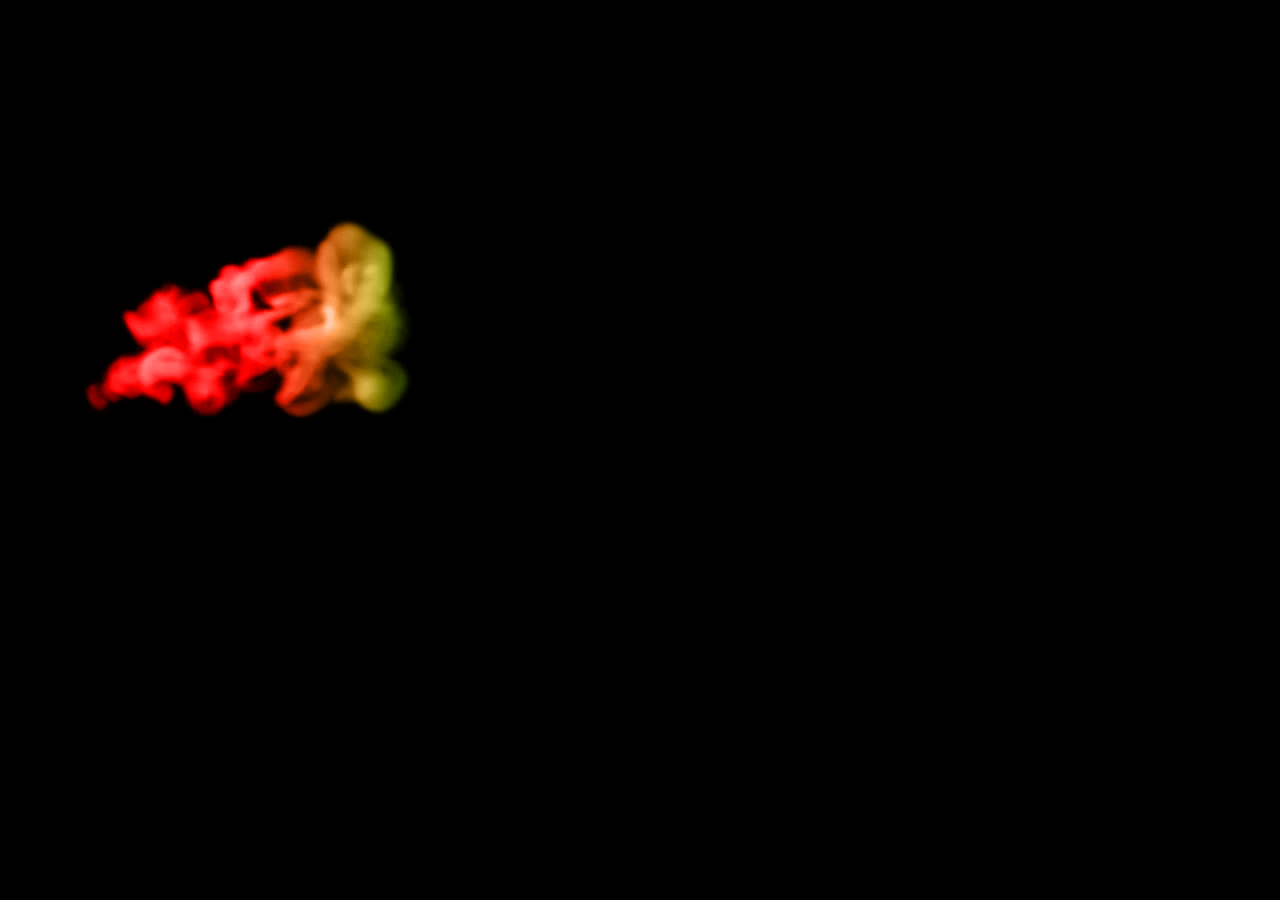
<file: html/play.html>
<!DOCTYPE html>
<html lang="fr">

<head>
    <meta charset="UTF-8">
    <meta name="viewport" content="width=device-width, initial-scale=1.0">
    <meta http-equiv="X-UA-Compatible" content="ie=edge">
    <title>Animation name</title>
    <link rel="stylesheet" type="text/css" href="../css/style.css">
</head>

<body>

    <section>
        <video src="../video/smoke.mp4" autoplay muted></video>
        <h1>
            <span>M</span>
            <span>A</span>
            <span>M</span>
            <span>S</span>
            <span>E</span>
            <span>D</span>
            <span>I</span>
            <span>N</span>
            <span>E</span>
        </h1>
    </section>
</body>

</html>
</file>
<file: css/style.css>
body {
    margin: 0;
    padding: 0;
    background: #000;
}

section {
    height: 100vh;
    background: #000;
}

section:before {
    content: '';
    position: absolute;
    top: 0;
    left: 0;
    width: 100%;
    height: 100%;
    background: linear-gradient(to right, #f00, #f00, #0f0, #0ff, #ff0, #0ff);
    mix-blend-mode: color;
    pointer-events: none;
}

video {
    object-fit: cover;
}

h1 {
    margin: 0;
    padding: 0;
    position: absolute;
    top: 50%;
    transform: translateY(-50%);
    width: 100%;
    text-align: center;
    color: #fff;
    font-size: 5em;
    font-family: sans-serif;
    letter-spacing: 0.2em;
}

h1 span {
    opacity: 0;
    display: inline-block;
    animation: animate 1s linear forwards;
}

@keyframes animate {
    0% {
        opacity: 0;
        transform: rotateY(90deg);
        filter: blur(10px);
    }
    100% {
        opacity: 1;
        transform: rotateY(0deg);
        filter: blur(0);
    }
}

h1 span:nth-child(1) {
    animation-delay: 0s;
}

h1 span:nth-child(2) {
    animation-delay: 0.25s;
}

h1 span:nth-child(3) {
    animation-delay: 0.75s;
}

h1 span:nth-child(4) {
    animation-delay: 1.5s;
}

h1 span:nth-child(5) {
    animation-delay: 1.75s;
}

h1 span:nth-child(6) {
    animation-delay: 2s;
}

h1 span:nth-child(7) {
    animation-delay: 2.5s;
}

h1 span:nth-child(8) {
    animation-delay: 3s;
}

h1 span:nth-child(9) {
    animation-delay: 3.5s;
}
</file>
